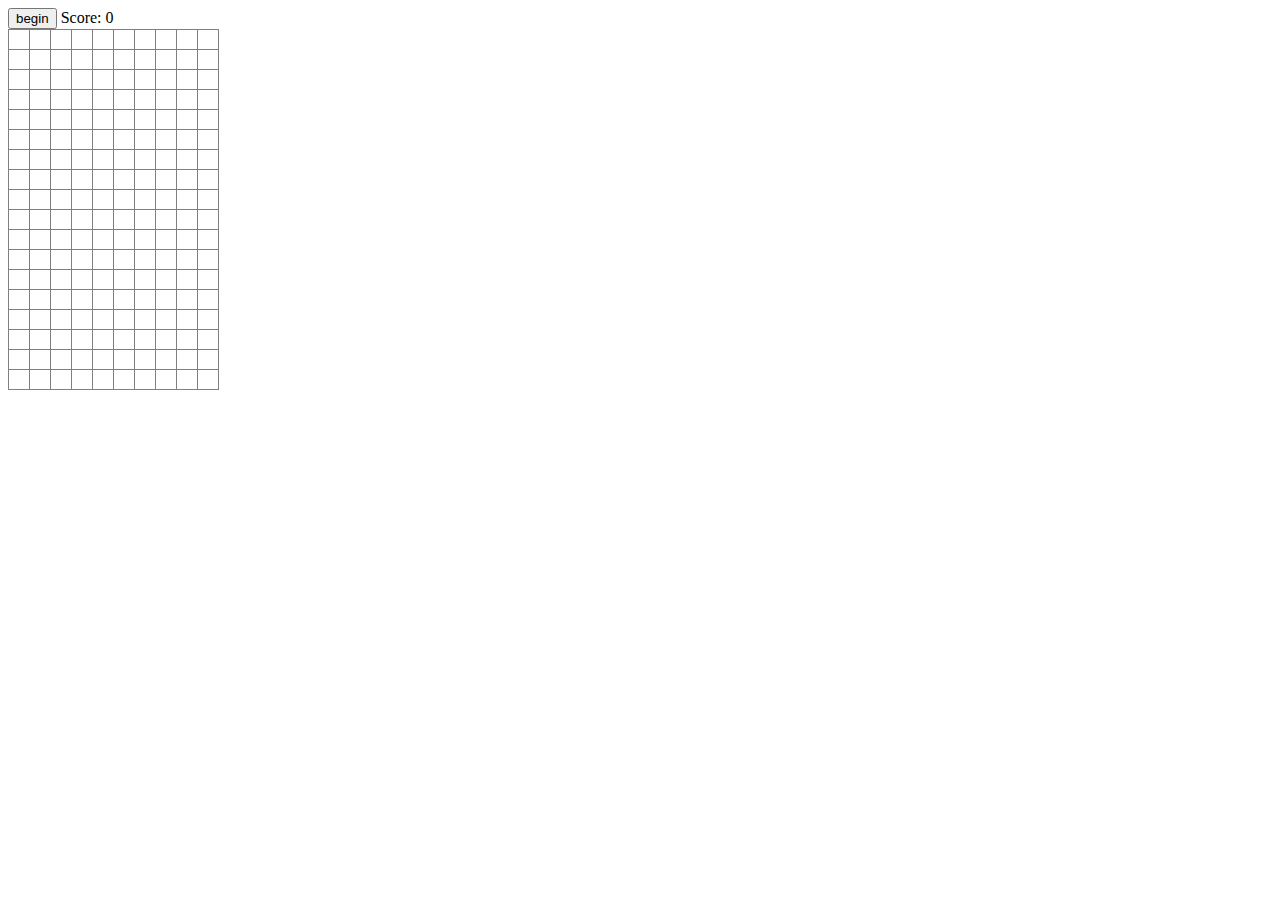
<file: test.html>
<html> 
<head> 
<title>R</title> 
<style> 
#board tr td{ 
width: 20px; 
height: 20px; 
} 
</style> 
</head> 
<script language="javascript"> 
/** 
* JS俄罗斯方块完美注释版 v 1.01 
* 从学c语言那一会儿都想写一个俄罗斯方块,可是每次动起手总觉得难度太大. 
* 今天终于用了大约4个小时写出来了. 其中在涉及到方块变型的时候还咨询了 
* 同学来帮忙; 
* 
* 个人觉得难点有这么几个: 
* 1: 边界检查, 不多说, 想通了就行 
* 2: 旋转, 还是数学上的方法, 一个点相对另外一个点旋转90度的问题. 
* 4: 让整个程序在点开始之后, 怎么让它一直自动的运行下去. 我以前一直没有做完, 
* 主要是因为没有想清楚到底要用一个什么机制让游戏自动运行下去, 
* 这个过程可以这么理解: 
* 用户点开始->构造一个活动图形, 设置定时器, 
* 每次向下移动后, 都检查是否触底, 如果触底了, 则尝试消行, 
* 完了之后再构造一个活动图形, 再设置定时器. 
*/ 
//表示页面中的table, 这个table就是将要显示游戏的主面板 
var tbl; 
//游戏状态 0: 未开始;1 运行; 2 中止; 
var status = 0; 
//定时器, 定时器内将做moveDown操作 
var timer; 
//分数 
var score = 0; 
//board是一个18*10的数组,也和页面的table对应. 
//用来标注那些方格已经被占据. 初始时都为0, 如果被占据则为1 
var board = new Array(18); 
for(var i=0;i<18;i++){ 
board[i] = new Array(10); 
} 
for(var i=0;i<18;i++){ 
for(var j=0; j<10; j++){ 
board[i][j] = 0; 
} 
} 

//当前活动的方块, 它可以左右下移动, 变型.当它触底后, 将会更新board; 
var activeBlock; 
//生产方块形状, 有7种基本形状. 
function generateBlock(){ 
activeBlock = null; 
activeBlock = new Array(4); 
//generate a random int number between 0-6; 
var t = (Math.floor(Math.random()*20)+1)%7; 
t = 0
switch(t){ 
case 0:{ 
activeBlock[0] = {x:0, y:4}; 
activeBlock[1] = {x:1, y:4}; 
activeBlock[2] = {x:0, y:5}; 
activeBlock[3] = {x:1, y:5}; 
break; 
} 
case 1:{ 
activeBlock[0] = {x:0, y:3}; 
activeBlock[1] = {x:0, y:4}; 
activeBlock[2] = {x:0, y:5}; 
activeBlock[3] = {x:0, y:6}; 
break; 
} 
case 2:{ 
activeBlock[0] = {x:0, y:5}; 
activeBlock[1] = {x:1, y:4}; 
activeBlock[2] = {x:1, y:5}; 
activeBlock[3] = {x:2, y:4}; 
break; 
} 
case 3:{ 
activeBlock[0] = {x:0, y:4}; 
activeBlock[1] = {x:1, y:4}; 
activeBlock[2] = {x:1, y:5}; 
activeBlock[3] = {x:2, y:5}; 
break; 
} 
case 4:{ 
activeBlock[0] = {x:0, y:4}; 
activeBlock[1] = {x:1, y:4}; 
activeBlock[2] = {x:1, y:5}; 
activeBlock[3] = {x:1, y:6}; 
break; 
} 
case 5:{ 
activeBlock[0] = {x:0, y:4}; 
activeBlock[1] = {x:1, y:4}; 
activeBlock[2] = {x:2, y:4}; 
activeBlock[3] = {x:2, y:5}; 
break; 
} 
case 6:{ 
activeBlock[0] = {x:0, y:5}; 
activeBlock[1] = {x:1, y:4}; 
activeBlock[2] = {x:1, y:5}; 
activeBlock[3] = {x:1, y:6}; 
break; 
} 
} 
//检查刚生产的四个小方格是否可以放在初始化的位置. 
for(var i=0; i<4; i++){ 
if(!isCellValid(activeBlock[i].x, activeBlock[i].y)){ 
return false; 
} 
} 
return true; 
} 
//向下移动 
function moveDown(){ 
//检查底边界. 
if(checkBottomBorder()){ 
//没有触底, 则擦除当前图形, 
erase(); 
//更新当前图形坐标 
for(var i=0; i<4; i++){ 
activeBlock[i].x = activeBlock[i].x + 1; 
} 
//重画当前图形 
paint(); 
} 
//触底, 
else{ 
//停止当前的定时器, 也就是停止自动向下移动. 
clearInterval(timer); 
//更新board数组. 
updateBoard(); 
//消行 
var lines = deleteLine(); 
//如果有消行, 则 
if(lines!=0){ 
//更新分数 
score = score + lines*10; 
updateScore(); 
//擦除整个面板 
eraseBoard(); 
//重绘面板 
paintBoard(); 
} 
//产生一个新图形并判断是否可以放在最初的位置. 
if(!generateBlock()){ 
alert("Game over!"); 
status = 2; 
return; 
} 
paint(); 
//定时器, 每隔一秒执行一次moveDown 
timer = setInterval(moveDown,1000) 
} 
} 
//左移动 
function moveLeft(){ 
if(checkLeftBorder()){ 
erase(); 
for(var i=0; i<4; i++){ 
activeBlock[i].y = activeBlock[i].y - 1; 
} 
paint(); 
} 
} 
//右移动 
function moveRight(){ 
if(checkRightBorder()){ 
erase(); 
for(var i=0; i<4; i++){ 
activeBlock[i].y = activeBlock[i].y + 1; 
} 
paint(); 
} 
} 
//旋转, 因为旋转之后可能会有方格覆盖已有的方格. 
//先用一个tmpBlock,把activeBlock的内容都拷贝到tmpBlock, 
//对tmpBlock尝试旋转, 如果旋转后检测发现没有方格产生冲突,则 
//把旋转后的tmpBlock的值给activeBlock. 
function rotate(){ 
var tmpBlock = new Array(4); 
for(var i=0; i<4; i++){ 
tmpBlock[i] = {x:0, y:0}; 
} 
for(var i=0; i<4; i++){ 
tmpBlock[i].x = activeBlock[i].x; 
tmpBlock[i].y = activeBlock[i].y; 
} 
//先算四个点的中心点，则这四个点围绕中心旋转90度。 
var cx = Math.round((tmpBlock[0].x + tmpBlock[1].x + tmpBlock[2].x + tmpBlock[3].x)/4); 
var cy = Math.round((tmpBlock[0].y + tmpBlock[1].y + tmpBlock[2].y + tmpBlock[3].y)/4); 
//旋转的主要算法. 可以这样分解来理解。 
//先假设围绕源点旋转。然后再加上中心点的坐标。 

for(var i=0; i<4; i++){ 
tmpBlock[i].x = cx+cy-activeBlock[i].y; 
tmpBlock[i].y = cy-cx+activeBlock[i].x; 
} 
console.log(tmpBlock);
//检查旋转后方格是否合法. 
for(var i=0; i<4; i++){ 
if(!isCellValid(tmpBlock[i].x,tmpBlock[i].y)){ 
return; 
} 
} 
//如果合法, 擦除 
erase(); 
//对activeBlock重新赋值. 
for(var i=0; i<4; i++){ 
activeBlock[i].x = tmpBlock[i].x; 
activeBlock[i].y = tmpBlock[i].y; 
} 
//重画. 
paint(); 
} 
//检查左边界,尝试着朝左边移动一个,看是否合法. 
function checkLeftBorder(){ 
for(var i=0; i<activeBlock.length; i++){ 
if(activeBlock[i].y==0){ 
return false; 
} 
if(!isCellValid(activeBlock[i].x, activeBlock[i].y-1)){ 
return false; 
} 
} 
return true; 
} 
//检查右边界,尝试着朝右边移动一个,看是否合法. 
function checkRightBorder(){ 
for(var i=0; i<activeBlock.length; i++){ 
if(activeBlock[i].y==9){ 
return false; 
} 
if(!isCellValid(activeBlock[i].x, activeBlock[i].y+1)){ 
return false; 
} 
} 
return true; 
} 
//检查底边界,尝试着朝下边移动一个,看是否合法. 
function checkBottomBorder(){ 
for(var i=0; i<activeBlock.length; i++){ 
if(activeBlock[i].x==17){ 
return false; 
} 
if(!isCellValid(activeBlock[i].x+1, activeBlock[i].y)){ 
return false; 
} 
} 
return true;
} 
//检查坐标为(x,y)的是否在board种已经存在, 存在说明这个方格不合法. 
function isCellValid(x, y){ 
if(x>17||x<0||y>9||y<0){ 
return false; 
} 
if(board[x][y]==1){ 
return false; 
} 
return true; 
} 
//擦除 
function erase(){ 
for(var i=0; i<4; i++){ 
tbl.rows[activeBlock[i].x].cells[activeBlock[i].y].style.backgroundColor="white"; 
} 
} 
//绘活动图形 
function paint(){ 
for(var i=0; i<4; i++){ 
tbl.rows[activeBlock[i].x].cells[activeBlock[i].y].style.backgroundColor="red"; 
} 
} 
//更新board数组 
function updateBoard(){ 
for(var i=0; i<4; i++){ 
board[activeBlock[i].x][activeBlock[i].y]=1; 
} 
} 
//消行 
function deleteLine(){ 
var lines = 0; 
for(var i=0; i<18; i++){ 
var j=0; 
for(; j<10; j++){ 
if(board[i][j]==0){ 
break; 
} 
} 
if(j==10){ 
lines++; 
if(i!=0){ 
for(var k=i-1; k>=0; k--){ 
board[k+1] = board[k]; 
} 
} 
board[0] = generateBlankLine(); 
} 
} 
return lines; 
} 
//擦除整个面板 
function eraseBoard(){ 
for(var i=0; i<18; i++){ 
for(var j=0; j<10; j++){ 
tbl.rows[i].cells[j].style.backgroundColor = "white"; 
} 
} 
} 
//重绘整个面板 
function paintBoard(){ 
for(var i=0;i<18;i++){ 
for(var j=0; j<10; j++){ 
if(board[i][j]==1){ 
tbl.rows[i].cells[j].style.backgroundColor = "red"; 
} 
} 
} 
} 
//产生一个空白行. 
function generateBlankLine(){ 
var line = new Array(10); 
for(var i=0; i<10; i++){ 
line[i] = 0; 
} 
return line; 
} 
//更新分数 
function updateScore(){ 
document.getElementById("score").innerText=" " + score; 
} 
//键盘控制 
function keyControl(){ 
if(status!=1){ 
return; 
} 
var code = event.keyCode; 
switch(code){ 
case 37:{ 
moveLeft(); 
break; 
} 
case 38:{ 
rotate(); 
break; 
} 
case 39:{ 
moveRight(); 
break; 
} 
case 40:{ 
moveDown(); 
break; 
} 
} 
} 
//开始 
function begin(e){ 
e.disabled = true; 
status = 1; 
tbl = document.getElementById("board"); 
if(!generateBlock()){ 
alert("Game over!"); 
status = 2; 
return; 
} 
paint(); 
timer = setInterval(moveDown,1000); 
} 
document.onkeydown=keyControl; 
</script> 
<body> 
<Input type="button" value="begin" onclick="begin(this);"/> Score: <span id="score"> 0</span>

 
<table id="board" cellspacing=0 cellpadding=0 border=1 style="border-collapse:collapse;"> 
<tr> 
<td></td> 
<td></td> 
<td></td> 
<td></td> 
<td></td> 
<td></td> 
<td></td> 
<td></td> 
<td></td> 
<td></td> 
</tr> 
<tr> 
<td></td> 
<td></td> 
<td></td> 
<td></td> 
<td></td> 
<td></td> 
<td></td> 
<td></td> 
<td></td> 
<td></td> 
</tr> 
<tr> 
<td></td> 
<td></td> 
<td></td> 
<td></td> 
<td></td> 
<td></td> 
<td></td> 
<td></td> 
<td></td> 
<td></td> 
</tr> 
<tr> 
<td></td> 
<td></td> 
<td></td> 
<td></td> 
<td></td> 
<td></td> 
<td></td> 
<td></td> 
<td></td> 
<td></td> 
</tr> 
<tr> 
<td></td> 
<td></td> 
<td></td> 
<td></td> 
<td></td> 
<td></td> 
<td></td> 
<td></td> 
<td></td> 
<td></td> 
</tr> 
<tr> 
<td></td> 
<td></td> 
<td></td> 
<td></td> 
<td></td> 
<td></td> 
<td></td> 
<td></td> 
<td></td> 
<td></td> 
</tr> 
<tr> 
<td></td> 
<td></td> 
<td></td> 
<td></td> 
<td></td> 
<td></td> 
<td></td> 
<td></td> 
<td></td> 
<td></td> 
</tr> 
<tr> 
<td></td> 
<td></td> 
<td></td> 
<td></td> 
<td></td> 
<td></td> 
<td></td> 
<td></td> 
<td></td> 
<td></td> 
</tr> 
<tr> 
<td></td> 
<td></td> 
<td></td> 
<td></td> 
<td></td> 
<td></td> 
<td></td> 
<td></td> 
<td></td> 
<td></td> 
</tr> 
<tr> 
<td></td> 
<td></td> 
<td></td> 
<td></td> 
<td></td> 
<td></td> 
<td></td> 
<td></td> 
<td></td> 
<td></td> 
</tr> 
<tr> 
<td></td> 
<td></td> 
<td></td> 
<td></td> 
<td></td> 
<td></td> 
<td></td> 
<td></td> 
<td></td> 
<td></td> 
</tr> 
<tr> 
<td></td> 
<td></td> 
<td></td> 
<td></td> 
<td></td> 
<td></td> 
<td></td> 
<td></td> 
<td></td> 
<td></td> 
</tr> 
<tr> 
<td></td> 
<td></td> 
<td></td> 
<td></td> 
<td></td> 
<td></td> 
<td></td> 
<td></td> 
<td></td> 
<td></td> 
</tr> 
<tr> 
<td></td> 
<td></td> 
<td></td> 
<td></td> 
<td></td> 
<td></td> 
<td></td> 
<td></td> 
<td></td> 
<td></td> 
</tr> 
<tr> 
<td></td> 
<td></td> 
<td></td> 
<td></td> 
<td></td> 
<td></td> 
<td></td> 
<td></td> 
<td></td> 
<td></td> 
</tr> 
<tr> 
<td></td> 
<td></td> 
<td></td> 
<td></td> 
<td></td> 
<td></td> 
<td></td> 
<td></td> 
<td></td> 
<td></td> 
</tr> 
<tr> 
<td></td> 
<td></td> 
<td></td> 
<td></td> 
<td></td> 
<td></td> 
<td></td> 
<td></td> 
<td></td> 
<td></td> 
</tr> 
<tr> 
<td></td> 
<td></td> 
<td></td> 
<td></td> 
<td></td> 
<td></td> 
<td></td> 
<td></td> 
<td></td> 
<td></td> 
</tr> 
</table> 

</body> 
</html>
</file>
